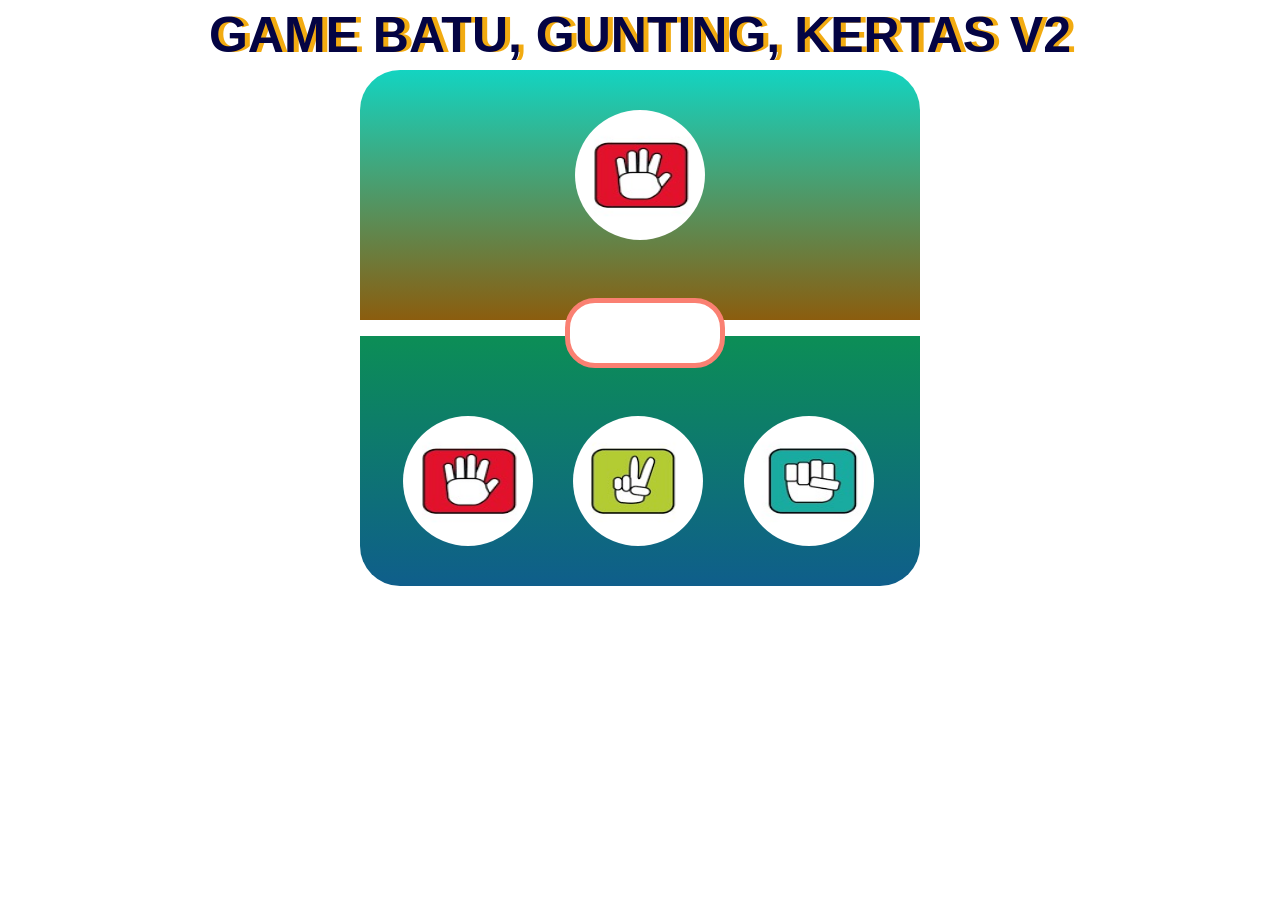
<file: EventJSpart-3.1/index.html>
<!DOCTYPE html>
<html lang="en">
  <head>
    <meta charset="UTF-8" />
    <meta name="viewport" content="width=device-width, initial-scale=1.0" />
    <title>Batu, Gunting, Kertas v2</title>
    <link rel="stylesheet" href="stylesheet.css" />
  </head>
  <body>
    <h1>Game Batu, Gunting, Kertas v2</h1>
    <div class="container">
      <div class="area-komputer">
        <img src="asset/kertas.jpeg" class="img-komputer" />
      </div>
      <div class="info"></div>
      <div class="area-player">
        <ul>
          <li>
            <img src="asset/kertas.jpeg" class="kertas" />
          </li>
          <li>
            <img src="asset/gunting.jpeg" class="gunting" />
          </li>
          <li>
            <img src="asset/batu.jpeg" class="batu" />
          </li>
        </ul>
      </div>
    </div>

    <script src="script.js"></script>
  </body>
</html>
</file>
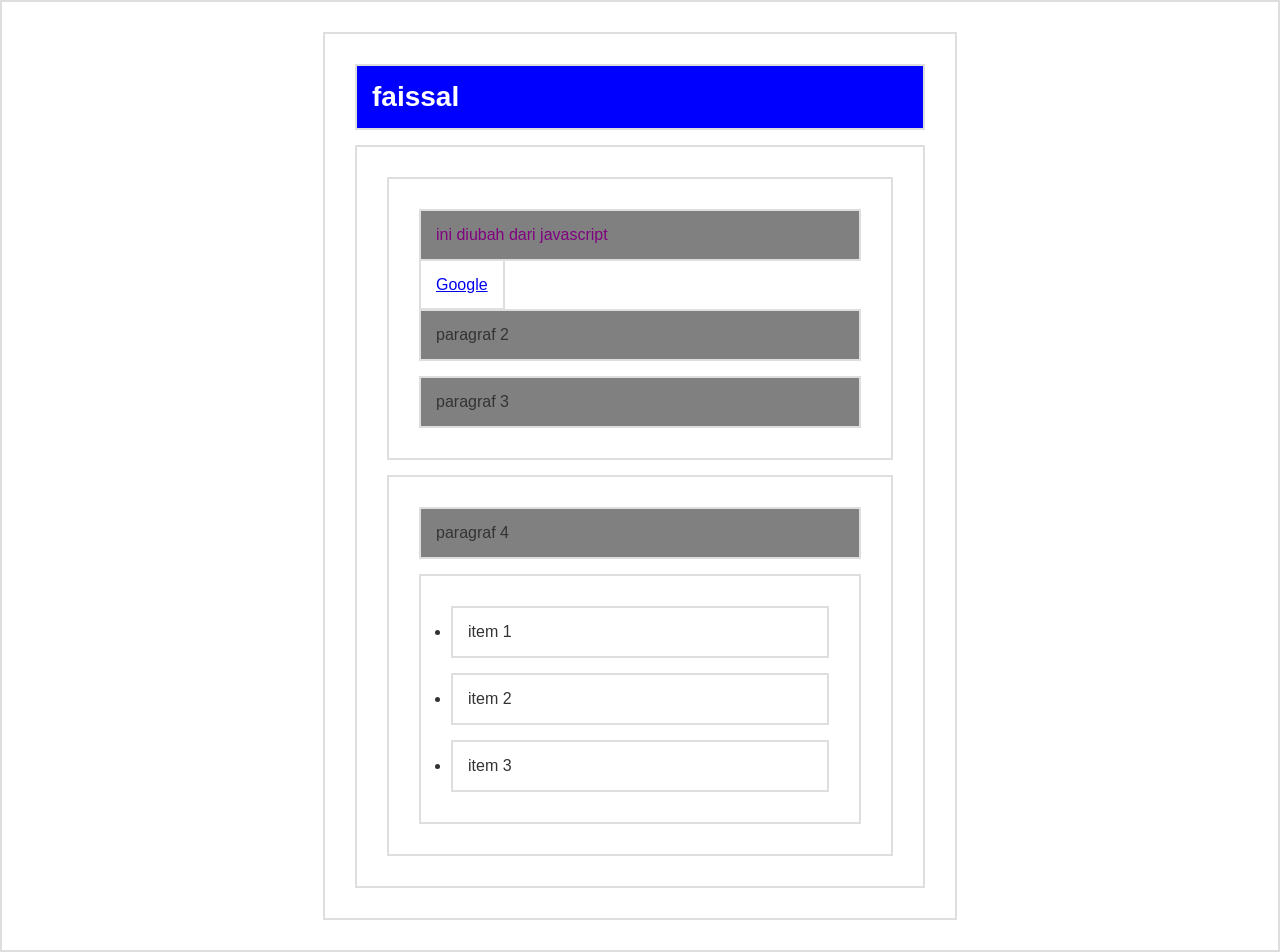
<file: Element Manipulation/tugas 11/index.html>
<!DOCTYPE html>
<html lang="en">
  <head>
    <meta charset="UTF-8" />
    <title>Dom Selection</title>
    <style>
      * {
        border: 2px solid #dedede;
        padding: 15px;
        margin: 15px;
      }
      html {
        margin: 0;
        padding: 0;
      }
      body {
        max-width: 600px;
        margin: 30px auto;
        font-family: sans-serif;
        color: #333;
      }
    </style>
  </head>
  <body>
    <h1 id="judul">Hello World</h1>
    <div id="container">
      <section id="a">
        <p class="p1">paragraf 1</p>
        <a href="http://google.com">Google</a>
        <p class="p2">paragraf 2</p>
        <p class="p3">paragraf 3</p>
      </section>
      <section id="b">
        <p>paragraf 4</p>
        <ul>
          <li>item 1</li>
          <li class="coba">item 2</li>
          <li>item 3</li>
        </ul>
      </section>
    </div>

    <script src="script.js"></script>
  </body>
</html>
</file>
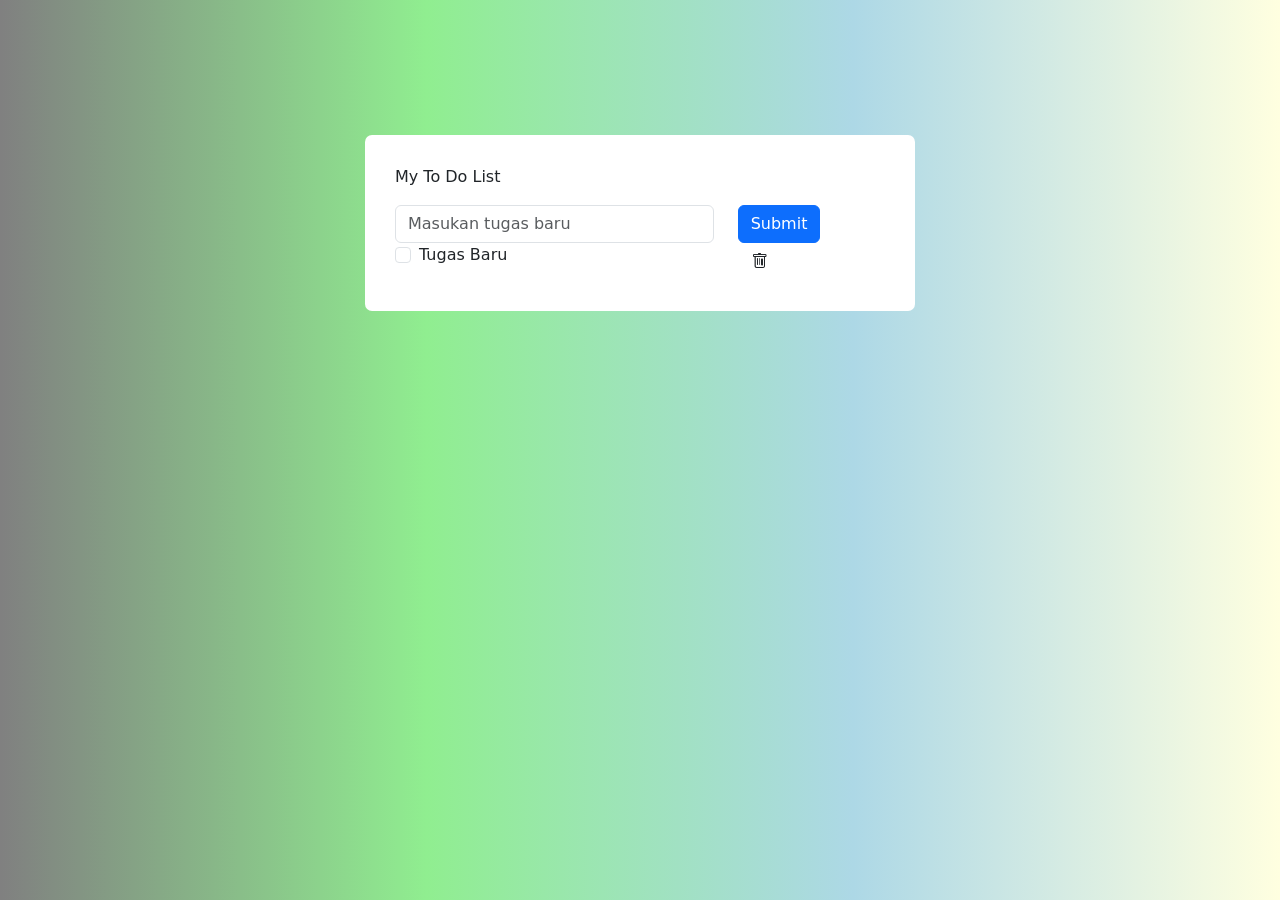
<file: Element Manipulation/tugas 12/index.html>
<!DOCTYPE html>
<html lang="en">
  <head>
    <meta charset="UTF-8" />
    <meta name="viewport" content="width=device-width, initial-scale=1.0" />
    <title>Dom tugas 11 part 2</title>

    <link href="https://cdn.jsdelivr.net/npm/bootstrap@5.2.3/dist/css/bootstrap.min.css" rel="stylesheet" integrity="sha384-rbsA2VBKQhggwzxH7pPCaAqO46MgnOM80zW1RWuH61DGLwZJEdK2Kadq2F9CUG65" crossorigin="anonymous" />
    <script src="https://cdn.jsdelivr.net/npm/bootstrap@5.2.3/dist/js/bootstrap.bundle.min.js" integrity="sha384-kenU1KFdBIe4zVF0s0G1M5b4hcpxyD9F7jL+jjXkk+Q2h455rYXK/7HAuoJl+0I4" crossorigin="anonymous"></script>

    <link rel="stylesheet" href="https://cdn.jsdelivr.net/npm/bootstrap-icons@1.10.2/font/bootstrap-icons.css" integrity="sha384-b6lVK+yci+bfDmaY1u0zE8YYJt0TZxLEAFyYSLHId4xoVvsrQu3INevFKo+Xir8e" crossorigin="anonymous" />

    <style>
      .done {
        color: lightblue;
        text-decoration: line-through black;
      }
      #list.hide-list {
        display: none;
      }
      .biru-muda {
        color: lightblue;
      }
    </style>
  </head>
  <body>
    <h1></h1>
    <div class="container">
      <section id="judul">
        <p class="judul">Judul</p>
      </section>
      <section id="input">
        <div class="row judul">
          <div class="col-8">
            <input type="text" class="form-control" placeholder="Default Input" />
          </div>
          <div class="col-auto">
            <button class="btn btn-primary" type="submit">Submit</button>
          </div>
        </div>
      </section>
      <section id="list"></section>
      <section id="hide"></section>
    </div>
  </body>

  <script src="script.js"></script>
  <script src="https://cdn.jsdelivr.net/npm/bootstrap@5.2.3/dist/js/bootstrap.bundle.min.js" integrity="sha384-kenU1KFdBIe4zVF0s0G1M5b4hcpxyD9F7jL+jjXkk+Q2h455rYXK/7HAuoJl+0I4" crossorigin="anonymous"></script>
</html>
</file>
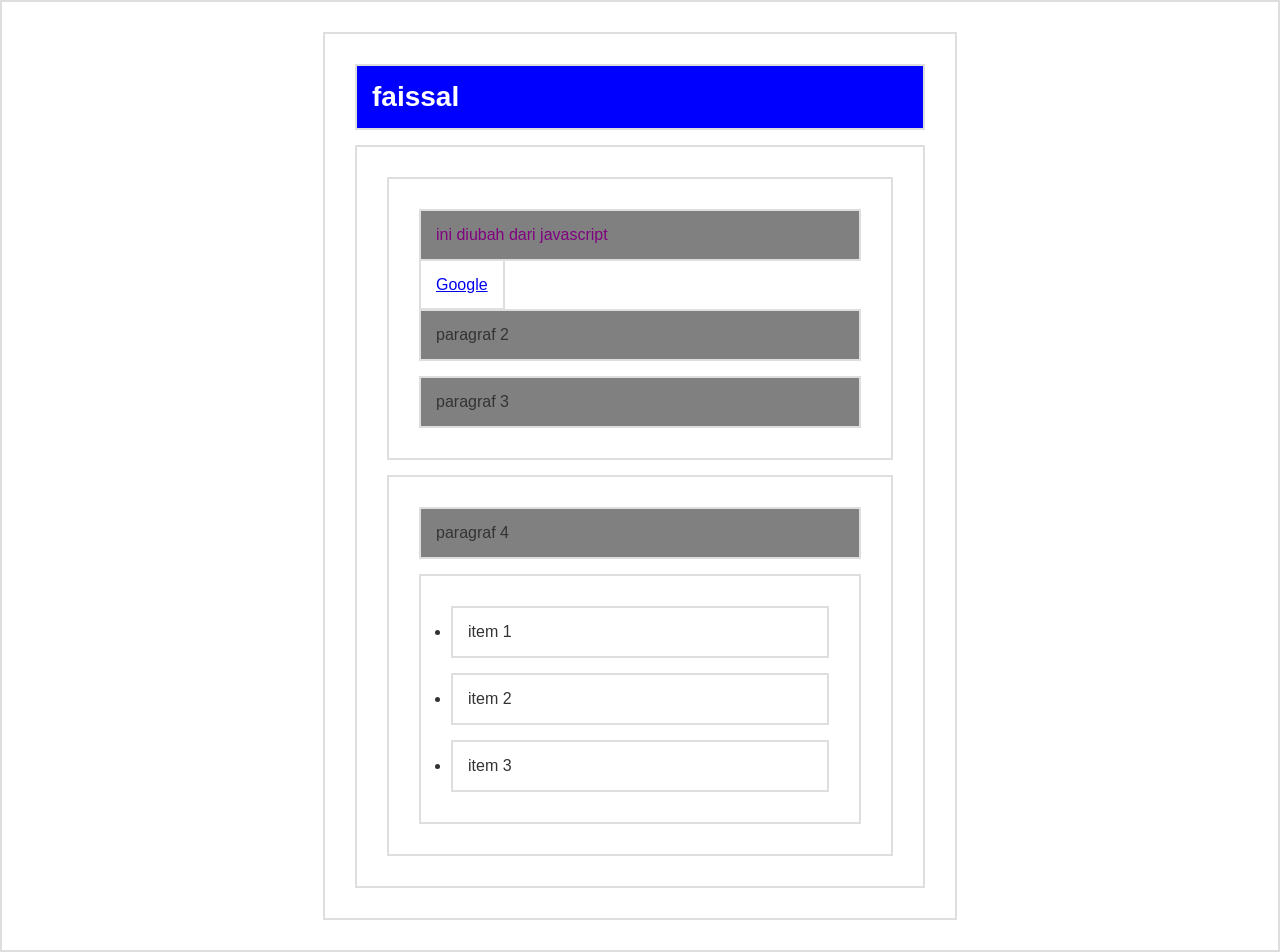
<file: Element Manipulation/tugas_11/index.html>
<!DOCTYPE html>
<html lang="en">
  <head>
    <meta charset="UTF-8" />
    <title>Dom Selection</title>
    <style>
      * {
        border: 2px solid #dedede;
        padding: 15px;
        margin: 15px;
      }
      html {
        margin: 0;
        padding: 0;
      }
      body {
        max-width: 600px;
        margin: 30px auto;
        font-family: sans-serif;
        color: #333;
      }
    </style>
  </head>
  <body>
    <h1 id="judul">Hello World</h1>
    <div id="container">
      <section id="a">
        <p class="p1">paragraf 1</p>
        <a href="http://google.com">Google</a>
        <p class="p2">paragraf 2</p>
        <p class="p3">paragraf 3</p>
      </section>
      <section id="b">
        <p>paragraf 4</p>
        <ul>
          <li>item 1</li>
          <li>item 2</li>
          <li>item 3</li>
        </ul>
      </section>
    </div>

    <script src="script.js"></script>
  </body>
</html>
</file>
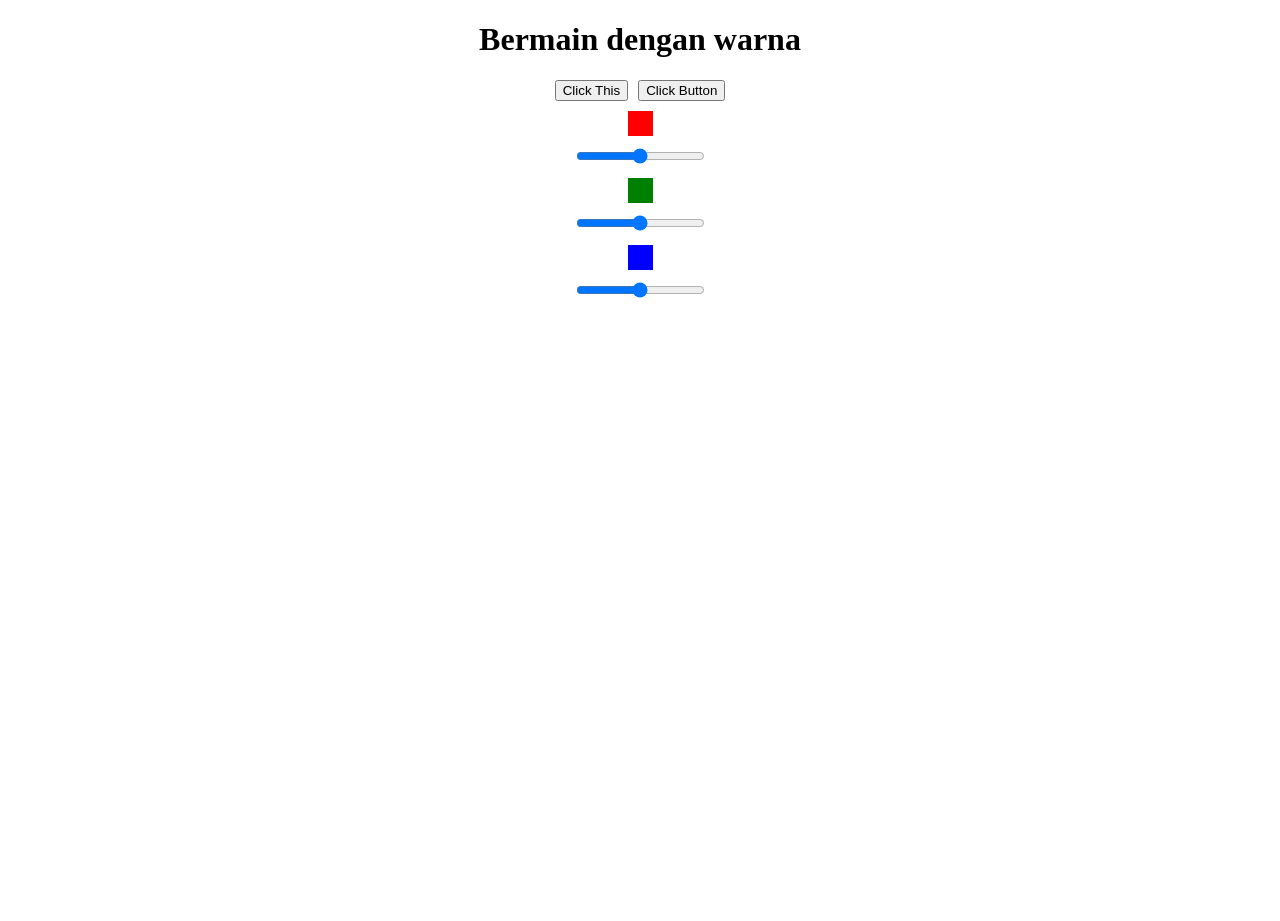
<file: Element Manipulation/tugas_14/index.html>
<!DOCTYPE html>
<html lang="en">
  <head>
    <meta charset="UTF-8" />
    <meta name="viewport" content="width=device-width, initial-scale=1.0" />
    <title>tugas 14</title>
    <style>
      html,
      body {
        height: 100%;
      }
      body {
        text-align: center;
      }
      .purple {
        background-color: #500aa6;
      }
      .box {
        width: 25px;
        height: 25px;
        margin: 10px auto;
      }
      .red {
        background-color: red;
      }
      .green {
        background-color: green;
      }
      .blue {
        background-color: blue;
      }
    </style>
  </head>
  <body>
    <h1>Bermain dengan warna</h1>

    <button type="button" id="button">Click This</button>

    <br />

    <div class="box red"></div>
    <input type="range" name="RedSlider" min="0" max="255" />

    <div class="box green"></div>
    <input type="range" name="GreenSlider" min="0" max="255" />

    <div class="box blue"></div>
    <input type="range" name="BlueSlider" min="0" max="255" />

    <script src="script.js"></script>
  </body>
</html>
</file>
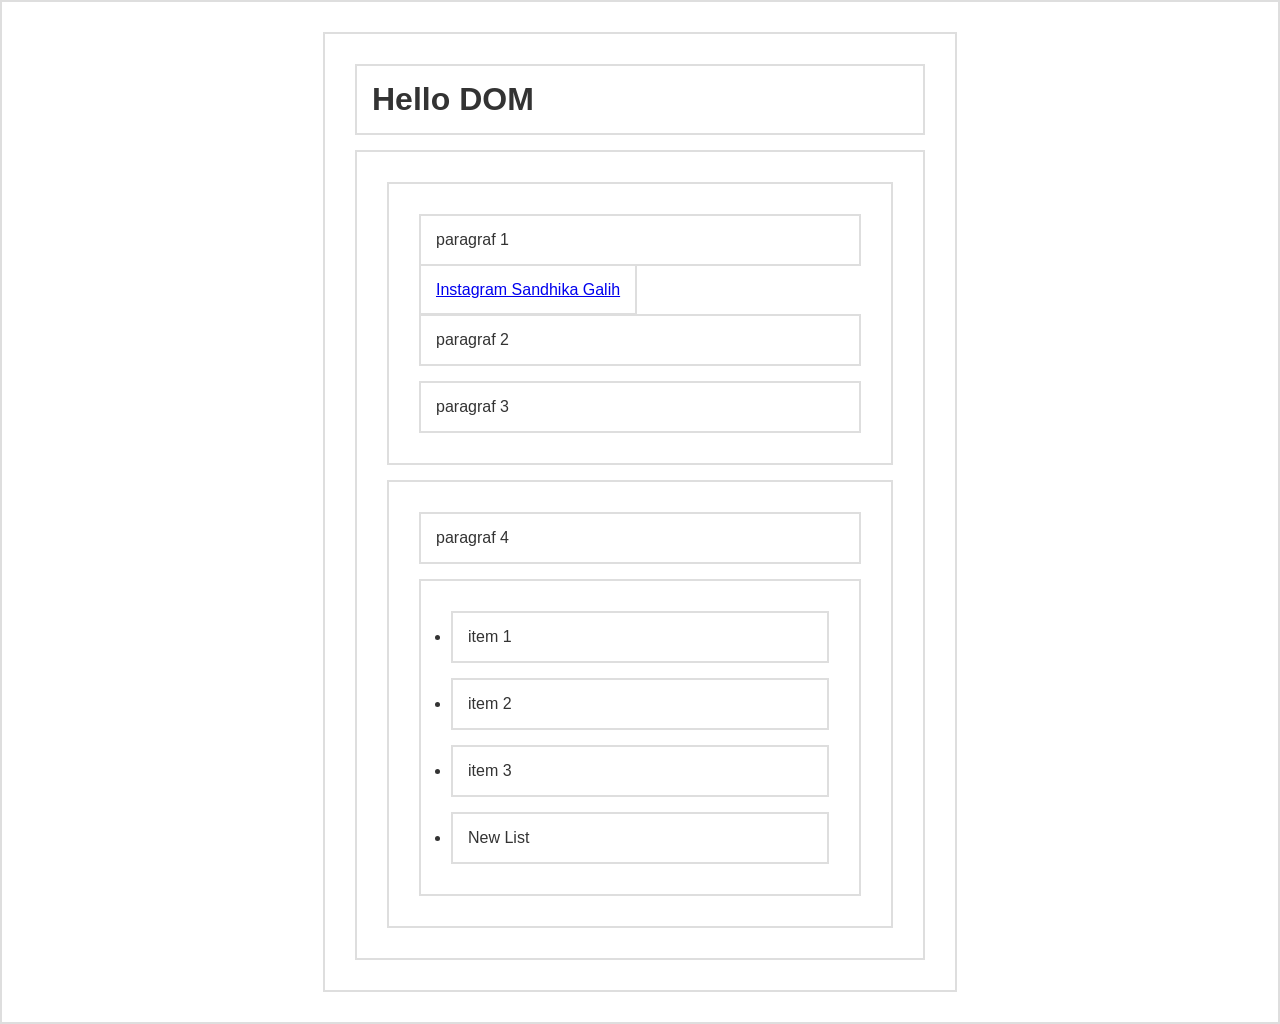
<file: Element Manipulation/tugas_13/Events_kode_A/index.html>
<!DOCTYPE html>
<html lang="en">
  <head>
    <meta charset="UTF-8" />
    <title>Dom Selection</title>
    <style>
      * {
        border: 2px solid #dedede;
        padding: 15px;
        margin: 15px;
      }
      html {
        margin: 0;
        padding: 0;
      }
      body {
        max-width: 600px;
        margin: 30px auto;
        font-family: sans-serif;
        color: #333;
      }
    </style>
  </head>
  <body>
    <h1 id="judul">Hello DOM</h1>
    <div id="container">
      <section id="a">
        <p class="p1">paragraf 1</p>
        <a href="http://instagram.com/sandhikagalih">Instagram Sandhika Galih</a>
        <p class="p2">paragraf 2</p>
        <p class="p3" onclick="ubahBackgroundp3()">paragraf 3</p>
      </section>
      <section id="b">
        <p>paragraf 4</p>
        <ul>
          <li>item 1</li>
          <li>item 2</li>
          <li>item 3</li>
        </ul>
      </section>
    </div>

    <script src="script.js"></script>
  </body>
</html>
</file>
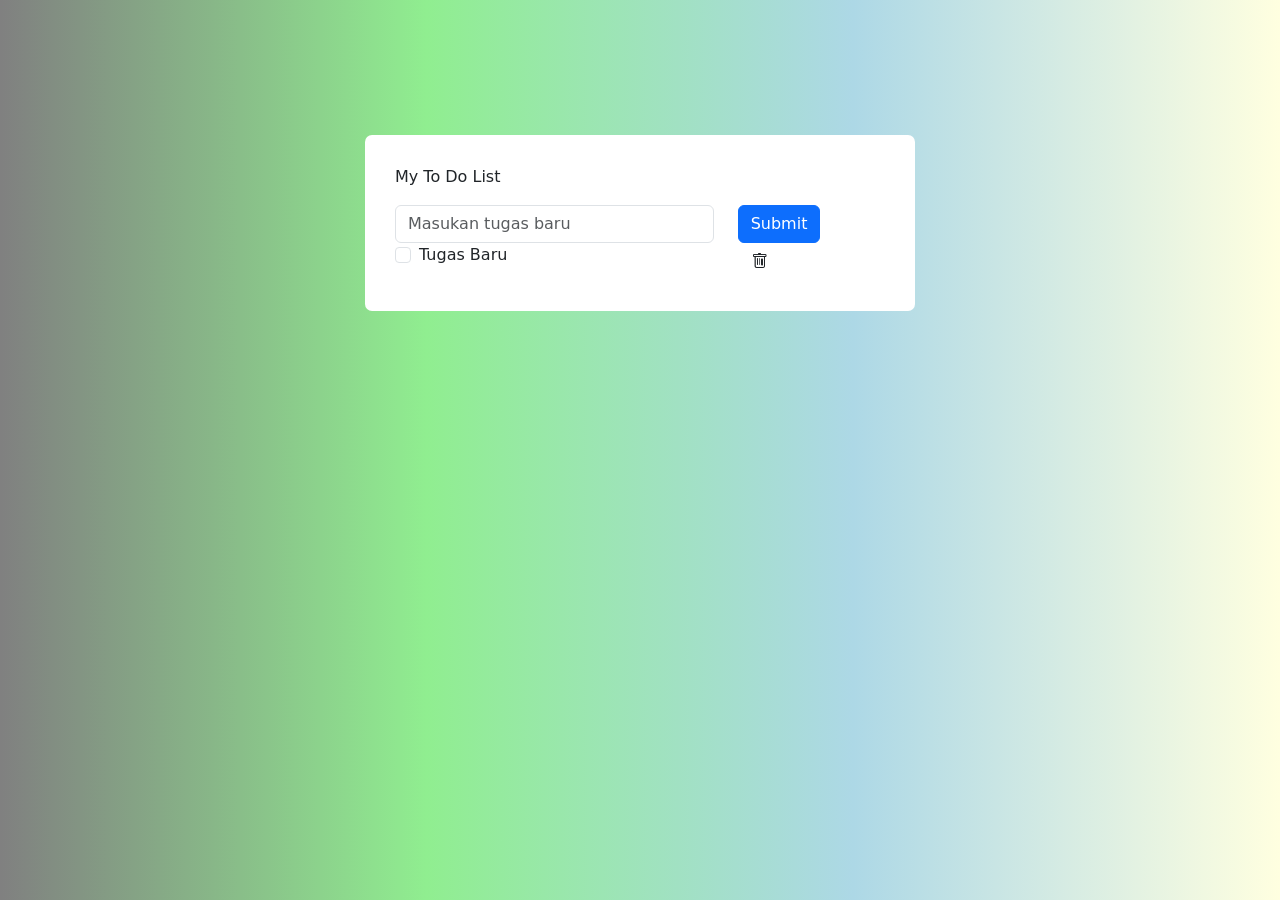
<file: Element Manipulation/tugas_13/Events_kode_B/index.html>
<!DOCTYPE html>
<html lang="en">
  <head>
    <meta charset="UTF-8" />
    <meta name="viewport" content="width=device-width, initial-scale=1.0" />
    <title>Dom tugas 13</title>

    <link href="https://cdn.jsdelivr.net/npm/bootstrap@5.2.3/dist/css/bootstrap.min.css" rel="stylesheet" integrity="sha384-rbsA2VBKQhggwzxH7pPCaAqO46MgnOM80zW1RWuH61DGLwZJEdK2Kadq2F9CUG65" crossorigin="anonymous" />
    <script src="https://cdn.jsdelivr.net/npm/bootstrap@5.2.3/dist/js/bootstrap.bundle.min.js" integrity="sha384-kenU1KFdBIe4zVF0s0G1M5b4hcpxyD9F7jL+jjXkk+Q2h455rYXK/7HAuoJl+0I4" crossorigin="anonymous"></script>

    <link rel="stylesheet" href="https://cdn.jsdelivr.net/npm/bootstrap-icons@1.10.2/font/bootstrap-icons.css" integrity="sha384-b6lVK+yci+bfDmaY1u0zE8YYJt0TZxLEAFyYSLHId4xoVvsrQu3INevFKo+Xir8e" crossorigin="anonymous" />

    <style>
      .done {
        color: lightblue;
        text-decoration: line-through black;
      }
      #list.hide-list {
        display: none;
      }
      .biru-muda {
        color: lightblue;
      }
    </style>
  </head>
  <body>
    <h1></h1>
    <div class="container">
      <section id="judul">
        <p class="judul">Judul</p>
      </section>
      <section id="input">
        <div class="row judul">
          <div class="col-8">
            <input type="text" class="form-control" placeholder="Default Input" />
          </div>
          <div class="col-auto">
            <button class="btn btn-primary" type="submit">Submit</button>
          </div>
        </div>
      </section>
      <section id="list"></section>
      <section id="hide"></section>
    </div>
  </body>

  <script src="index.js"></script>
  <script src="https://cdn.jsdelivr.net/npm/bootstrap@5.2.3/dist/js/bootstrap.bundle.min.js" integrity="sha384-kenU1KFdBIe4zVF0s0G1M5b4hcpxyD9F7jL+jjXkk+Q2h455rYXK/7HAuoJl+0I4" crossorigin="anonymous"></script>
</html>
</file>
<file: EventJSpart-3.1/stylesheet.css>
.area-komputer{
    width: 560px;
    height: 250px;
    margin: 5px auto;
    background-color: lightblue;
    background: linear-gradient(to bottom, rgb(19, 212, 193) 
    0%, rgb(139, 93, 14)100%);
    position: relative;
    padding-top: 40px;
    box-sizing: border-box;
    border-radius: 40px 40px 0 0;
}

.area-player {
    width: 560px;
    height: 250px;
    margin: 5px auto;
    background-color: lightskyblue;
    background: linear-gradient(to bottom, rgb(12, 142, 86), rgb(15,94,139));
    position: relative;
    border-radius: 0 0 40px 40px;
}

.info {
    width: 150px;
    height: 60px;
    border: 5px solid salmon;
    position: absolute;
    left: 50%;
    margin-left: -75px;
    top: 50%;
    margin-top: -30px;
    background-color: white;
    border-radius: 30px;
    z-index: 1;
    text-align: center;
    line-height: 60px;
    color: darkgreen;
    font-size: 26px;
    text-shadow: 1px 1px 1px lime;
}

ul{
    padding-top: 80px;
    padding-left: 25px;
}

li{
    display: inline-block;
    margin: 0 18px;
}

img{
    width: 130px;
    height: 130px;
    display: block;
    margin: auto;
    border-radius: 50%;
}

body{
    line-height: 1;
}

ol, ul{
    list-style: none;
}

table{
    border-collapse: collapse;
    border-spacing: 0;
}

body{
    background-image: url();
    font-family: Arial, Helvetica, sans-serif;
}

h1{
    font-size: 50px;
    font-weight: bolder;
    text-align: center;
    margin: 10px 0;
    text-transform: uppercase;
    color: rgb(4, 4, 67);
    text-shadow: 5px 0 0 rgb(242, 171, 17);
}

.container{
    width: 600px;
    margin: auto;
    padding: auto;
    position: relative;
}

.kertas, .gunting, .batu{
    transition: .3s;
    position: relative;
    top: 0;
    cursor: pointer;
}

.kertas:hover, .gunting:hover, .batu:hover, .active{
    box-shadow: 0 0 10px 5px orangered;
}

.kertas:active, .gunting:active, .batu:active{
    top: 5px;
}
</file>
